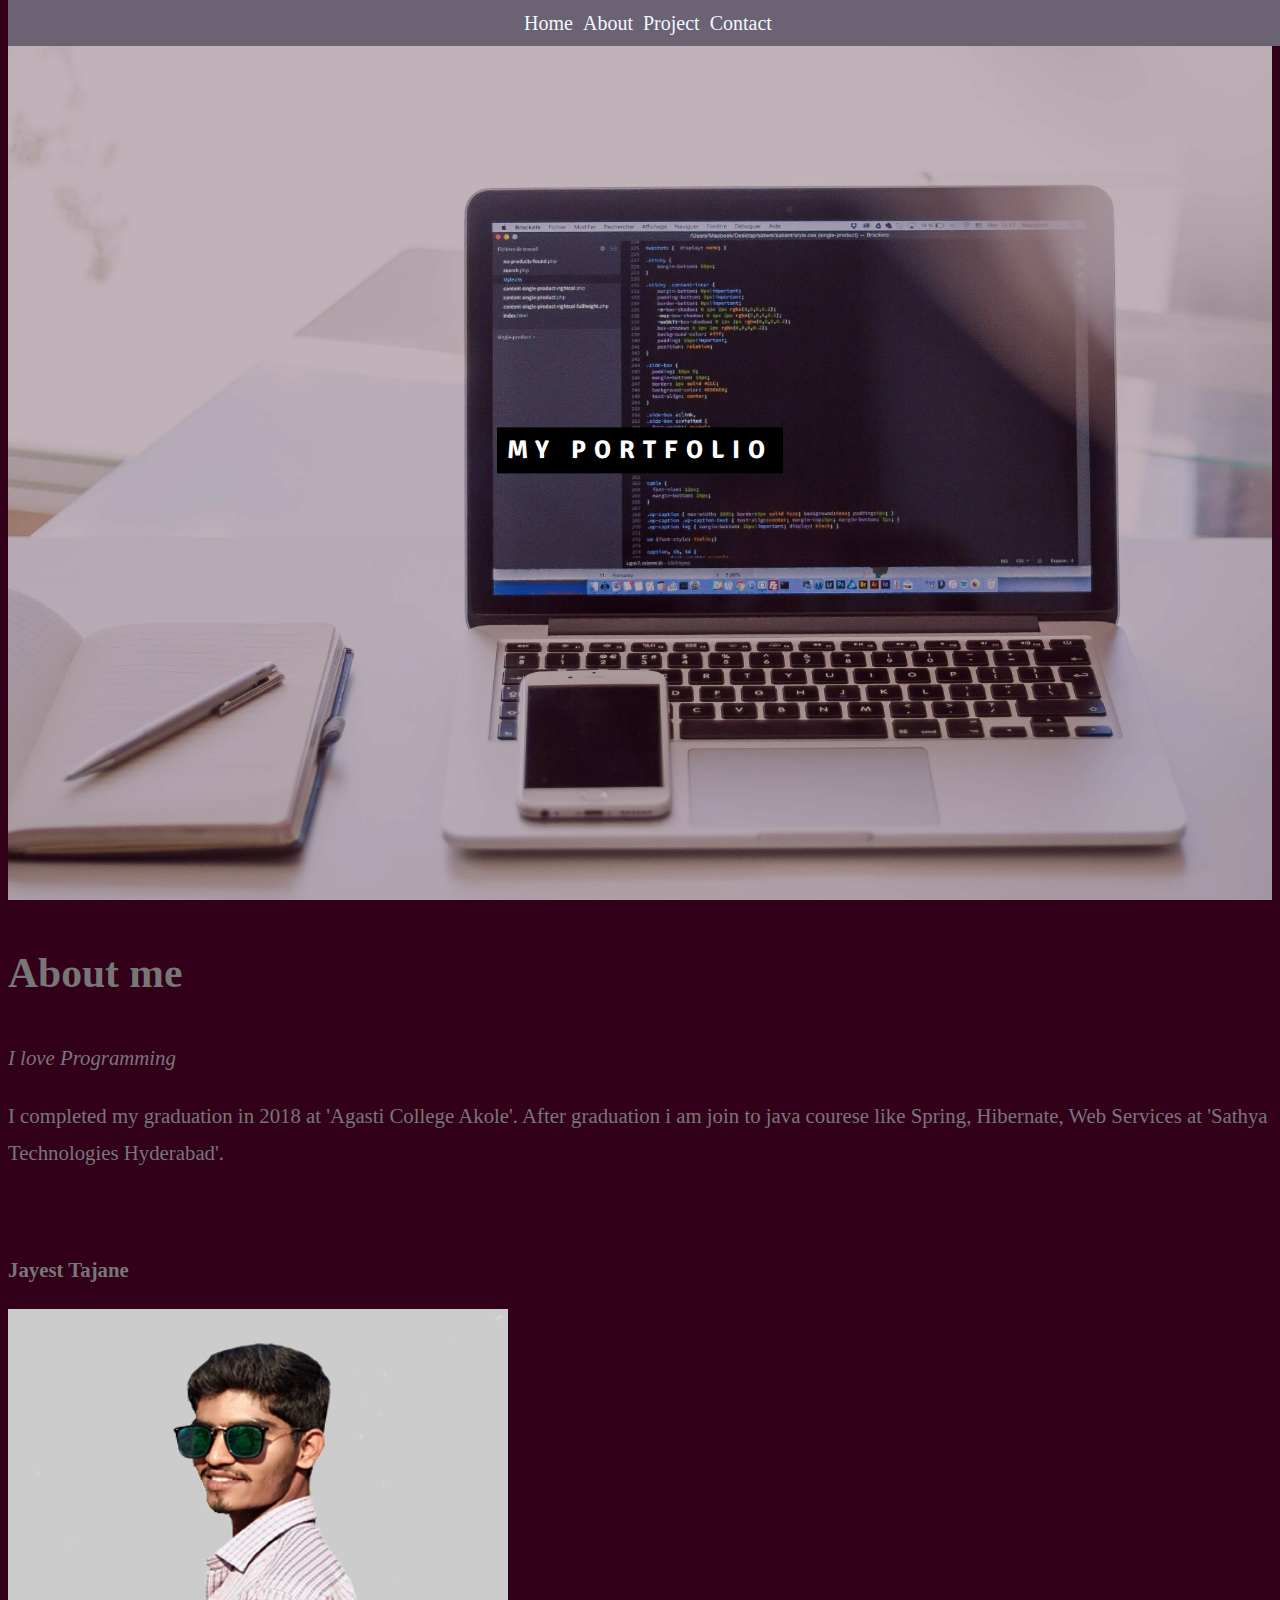
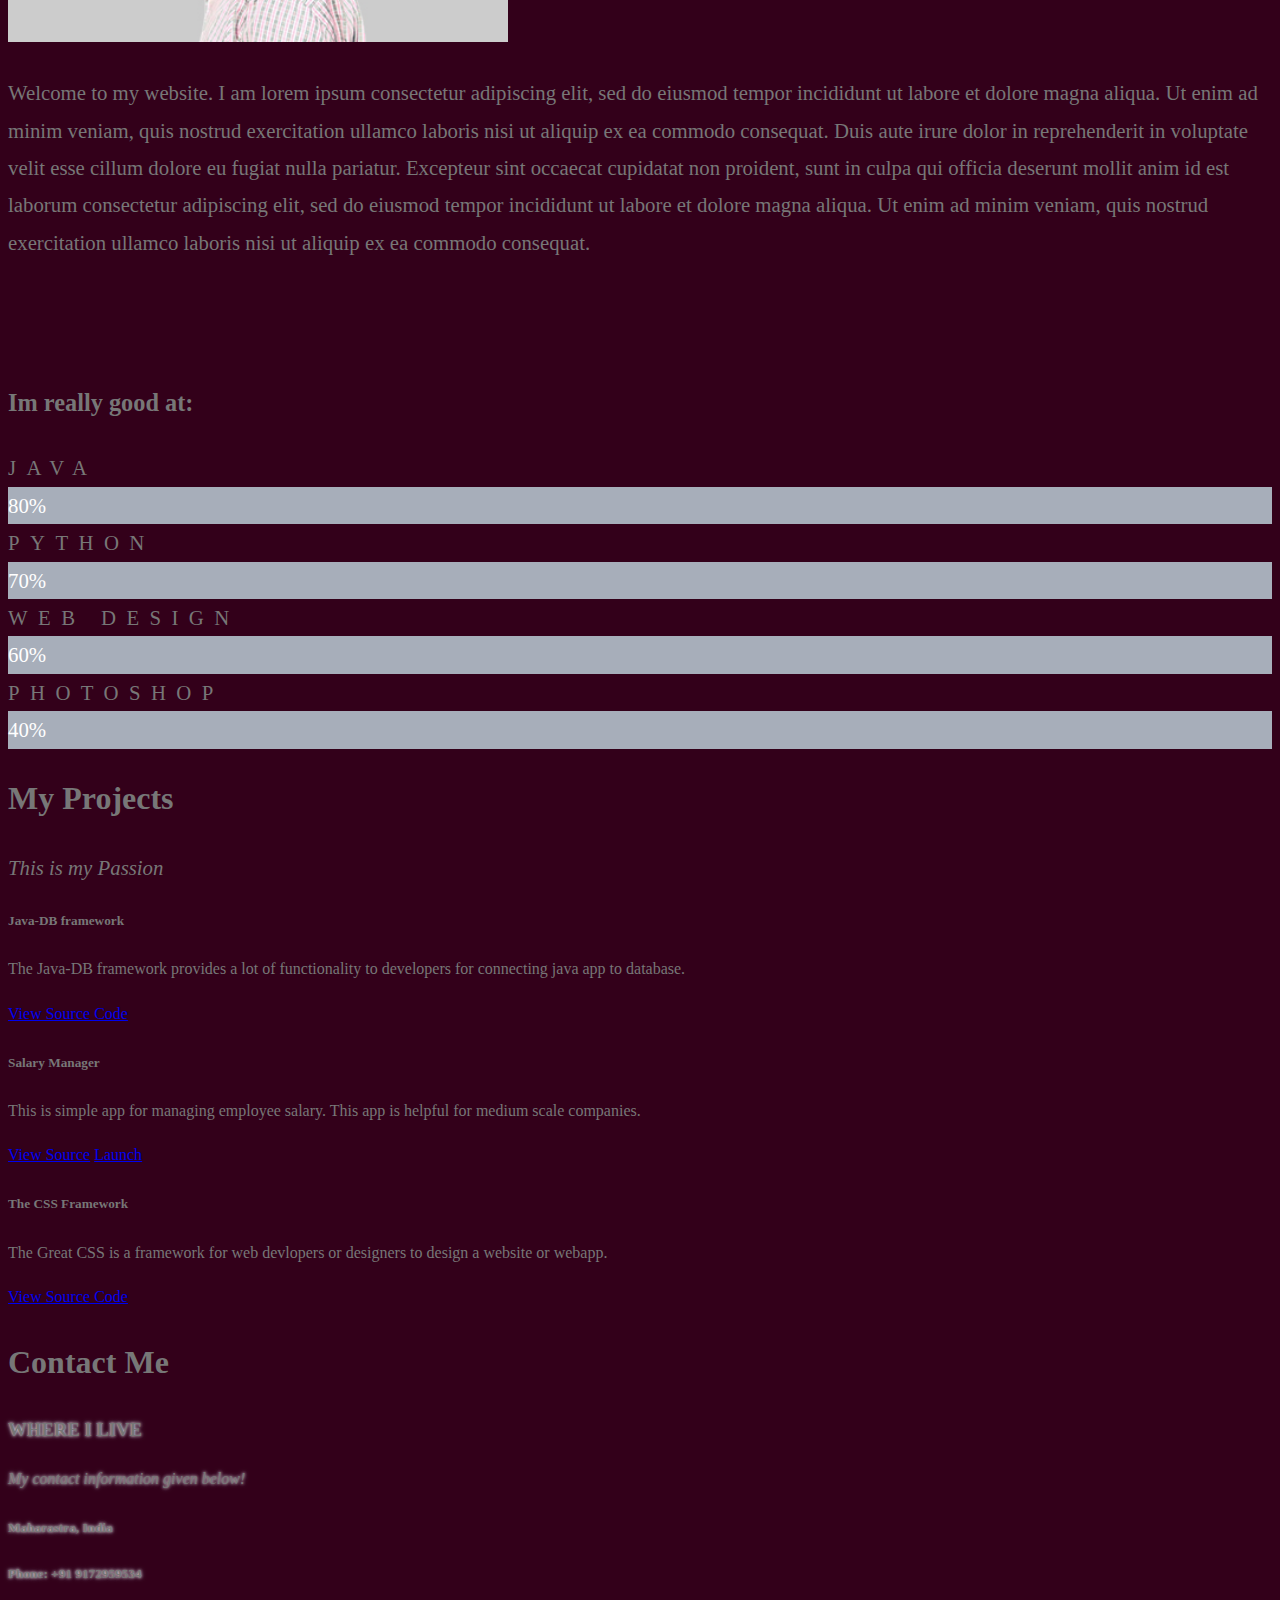
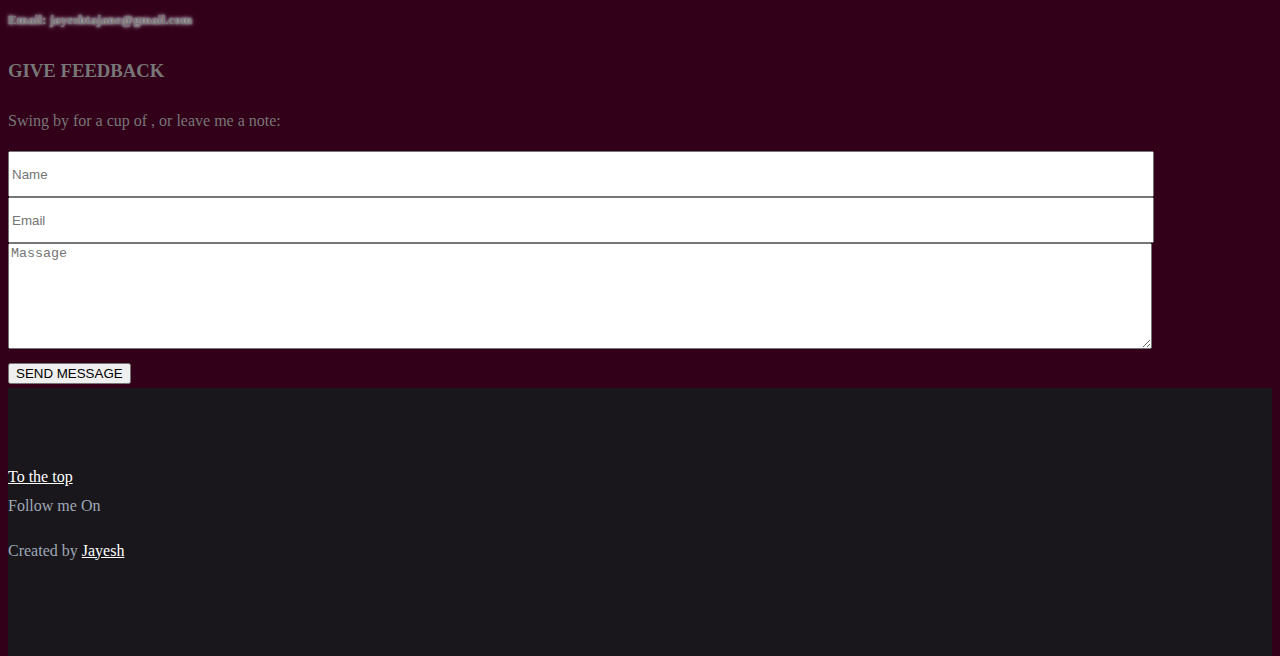
<file: index.html>
<!DOCTYPE html>
<html lang="en">
<head> 
    <meta charset="UTF-8">
    <meta http-equiv="Content-Type" content="text/html; charset=windows-1252">
    <meta name="viewport" content="width=device-width, initial-scale=1">
    <!--Bootstrap Style CDN-->
    <link rel="stylesheet" href="https://stackpath.bootstrapcdn.com/bootstrap/4.2.1/css/bootstrap.min.css" integrity="sha384-GJzZqFGwb1QTTN6wy59ffF1BuGJpLSa9DkKMp0DgiMDm4iYMj70gZWKYbI706tWS" crossorigin="anonymous">
    <!--Font Awesome CDN-->
    <link rel="stylesheet" href="https://use.fontawesome.com/releases/v5.2.0/css/all.css" integrity="sha384-hWVjflwFxL6sNzntih27bfxkr27PmbbK/iSvJ+a4+0owXq79v+lsFkW54bOGbiDQ" crossorigin="anonymous">
    <!--Google Font-->
    <link href="https://fonts.googleapis.com/css?family=Chivo|Domine|Ledger|Nixie+One|Open+Sans|Overpass|Signika" rel="stylesheet">
    <!--Project Style Sheet-->
    <link rel="stylesheet" href="style.css">
    
    <title>Porfolio</title>
    
    <script src="./main.js"></script>
    
    <style>
        .container , .card {
            z-index: 1;
        }
    </style>
</head>
<body>
    <header id="home">
        
    </header>
	<nav style="z-index: 5;">
		<ul>
			<a href="#home"><li><i class="fas fa-home"></i> Home</li></a>
			<a href="#about" class="ml-2"><li><i class="fas fa-user-secret"></i> About</li></a>
			<a href="#project" class="ml-2"><li><i class="fas fa-code-branch"></i> Project</li></a>
			<a href="#contact" class="ml-2"><li><i class="fas fa-phone"></i> Contact</li></a>
		</ul>
	</nav>
	<div class="display-middle">
        <div class="branding"><p>MY PORTFOLIO</p></div>
    </div>

    <section id="section1" class="bg-dark text-light pt-5 pb-5">
        <div class="container">
           <div id="about" class="text-center">
                <h1 class="text-info">About me</h1>
            </div>

            <div>
                <p class="text-center text-warning font-weight-bold"><em>I love Programming</em></p>
                <p>
                    I completed my graduation in 2018 at 'Agasti College Akole'. After graduation i am join to java courese like Spring, Hibernate, Web Services at 'Sathya Technologies Hyderabad'.
                </p>
            </div>
        </div>
        <br>
        <div class="container">
            <div class="row">
                <div class="col-md-6 text-center">
                    <p>
                        <b><i class="fa fa-user"></i> Jayest Tajane</b>
                        <!--<em>Jayest Tajane</em>-->
                    </p>
                    <img src="img/my-img.jpg" class="img-fluid img-thumbnail" alt="Photo of Me" width="500" height="333">
                </div>

                <!-- Hide this text on small devices -->
                <div class="col-md-6">
                    <p class="containt">Welcome to my website. I am lorem ipsum consectetur adipiscing elit, sed do eiusmod tempor incididunt ut labore et dolore magna aliqua. Ut enim ad minim veniam, quis nostrud exercitation ullamco laboris nisi ut aliquip ex ea commodo consequat. Duis aute irure
                    dolor in reprehenderit in voluptate velit esse cillum dolore eu fugiat nulla pariatur. Excepteur sint occaecat cupidatat non proident, sunt in culpa qui officia deserunt mollit anim id est laborum consectetur adipiscing elit, sed do eiusmod tempor
                    incididunt ut labore et dolore magna aliqua. Ut enim ad minim veniam, quis nostrud exercitation ullamco laboris nisi ut aliquip ex ea commodo consequat.</p>
                </div>
            </div>
            <br><br>
            <div class="percent-bars">
                <h3 class="sub-heading text-center text-success">Im really good at:</h3>

                <span class="word-space font-weight-bold"><i class="fa fa-laptop"></i> JAVA</span>
                <div class="bg-muted mb-3">
                    <div class="bg-secondary pl-3" style="width:80%;">80%</div>
                </div>

                <span class="word-space font-weight-bold"><i class="fa fa-laptop"></i> PYTHON</span>
                <div class="bg-muted mb-3">
                    <div class="bg-secondary pl-3" style="width:70%;">70%</div>
                </div>

                <span class="word-space font-weight-bold"><i class="fa fa-camera"></i> WEB DESIGN</span>
                <div class="bg-muted mb-3">
                    <div class="bg-secondary pl-3" style="width:60%;">60%</div>
                </div>

                <span class="word-space font-weight-bold"><i class="far fa-image"></i> PHOTOSHOP</span>
                <div class="bg-muted">
                    <div class="bg-secondary pl-3" style="width:40%;">40%</div>
                </div>
            </div>
        </div>
    </section>

    <section id="project" class="bg-dark text-light mt-2 pt-5 pb-5">
        <div class="text-center">
            <h1 class="text-info">My Projects</h1>
        </div>
        <p class="text-center text-success font-weight-bold font-20"><em>This is my Passion</em></p>

        <div class="project-dis">
            <div class="container">
                <div class="row">
                    <div class="col-md-4">
                        <div class="card bg-warning text-dark">
                            <div class="card-body">
                                <h5 class="card-title">Java-DB framework</h5>
                                <p class="card-text">The Java-DB framework provides a lot of functionality to developers for connecting java app to database.</p>
                                <a href="https://github.com/jayu-t/java-db-framework" class="btn btn-secondary" >View Source Code</a>
                            </div>
                        </div>
                    </div>
                    <div class="col-md-4">
                        <div class="card bg-warning text-dark">
                            <div class="card-body">
                                <h5 class="card-title">Salary Manager</h5>
                                <p class="card-text">This is simple app for managing employee salary. This app is helpful for medium scale companies.</p>
                                <a href="https://github.com/jayu-t/employee-salary-manager" class="btn btn-secondary" >View Source</a>
                                <a href="./project/construction/index.php" class="btn btn-secondary" >Launch</a>
                            </div>
                        </div>
                    </div>
                    <div class="col-md-4">
                        <div class="card bg-warning text-dark">
                            <div class="card-body">
                                <h5 class="card-title">The CSS Framework</h5>
                                <p class="card-text">The Great CSS is a framework for web devlopers or designers to design a website or webapp.</p>
                                <a href="cooming-soon.html" class="btn btn-secondary" >View Source Code</a>
                            </div>
                        </div>
                    </div>
                </div>
            </div>
        </div>
    </section>

    <section id="contact" class="bg-warning text-dark pt-5 pb-5 mt-2">
        <div class="text-center mb-4">
            <h1 class="text-dark">Contact Me</h1>
        </div>
        <div>
            <div class="row">
                <div class="col-md-5 text-center block1 text-shadow">
                    <div class="text-center">
                        <h3 class="">WHERE I LIVE</h3>
                        <p><em>My contact information given below!</em></p>
                    </div>
                    <div>
                        <div>
                            <h5><i class="fa fa-map-marker"></i> Maharastra, India<br></h5>
                            <h5><b><i class="fa fa-phone"></i> Phone: +91 9172959534<br></b></h5>
                            <h5><b><i class="fa fa-envelope"></i> Email: jayeshtajane@gmail.com<br></b></h5>
                        </div>
                    </div>
                </div>
                <div class="col-md-7 text-center block2">
                    <div class="text-center">
                        <h3 class="">GIVE FEEDBACK</h3>
                        <p>Swing by for a cup of <i class="fa fa-coffee"></i>, or leave me a note:</p>
                    </div>
                    <div>
                        <form action="/action_page.php" target="_blank">
                            <div>
                                <div>
                                    <input type="text" placeholder="Name" required name="Name" class="txt-name">
                                </div>
                                <div class="mt-2">
                                    <input type="text" placeholder="Email" required name="Email" class="txt-email">
                                </div>
                                <div class="mt-2">
                                    <textarea name="massagw" id="massage" class="txt-massage" placeholder="Massage"></textarea>
                                </div>
                            </div>
                            <button class="btn btn-primary" type="submit">
                                <i class="fa fa-paper-plane"></i> SEND MESSAGE
                            </button>
                        </form>
                    </div>
                </div>
            </div>
        </div>
    </section>
    
    <footer class="text-center mt-2">
        <a href="#home" class="btn btn-secondary"><i class="fa fa-arrow-up"></i> To the top</a><br>
        <div class="mt-3 h4">Follow me On</div>
        <div class="links">
            <a href="https://www.facebook.com/jayesh.tajane.5" target="_blank"><i class="fab fa-facebook"></i></a>
            <a href="https://www.instagram.com/__jayesh__tajane__/" target="_blank"><i class="fab fa-instagram"></i></a>
            <a href=""><i class="fab fa-snapchat" target="_blank"></i></a>
            <a href="https://pinterest.com/jaytajane/" target="_blank"><i class="fab fa-pinterest-p"></i></a>
            <a href="https://twitter.com/jayesh_tajane" target="_blank"><i class="fab fa-twitter"></i></a>
            <a href="https://www.linkedin.com/in/jayesh-tajane-79b11b139/" target="_blank"><i class="fab fa-linkedin"></i></a>
        </div>
        <p>Created by <a href="#about">Jayesh</a></p>
    </footer>
</body>
</html>
</file>
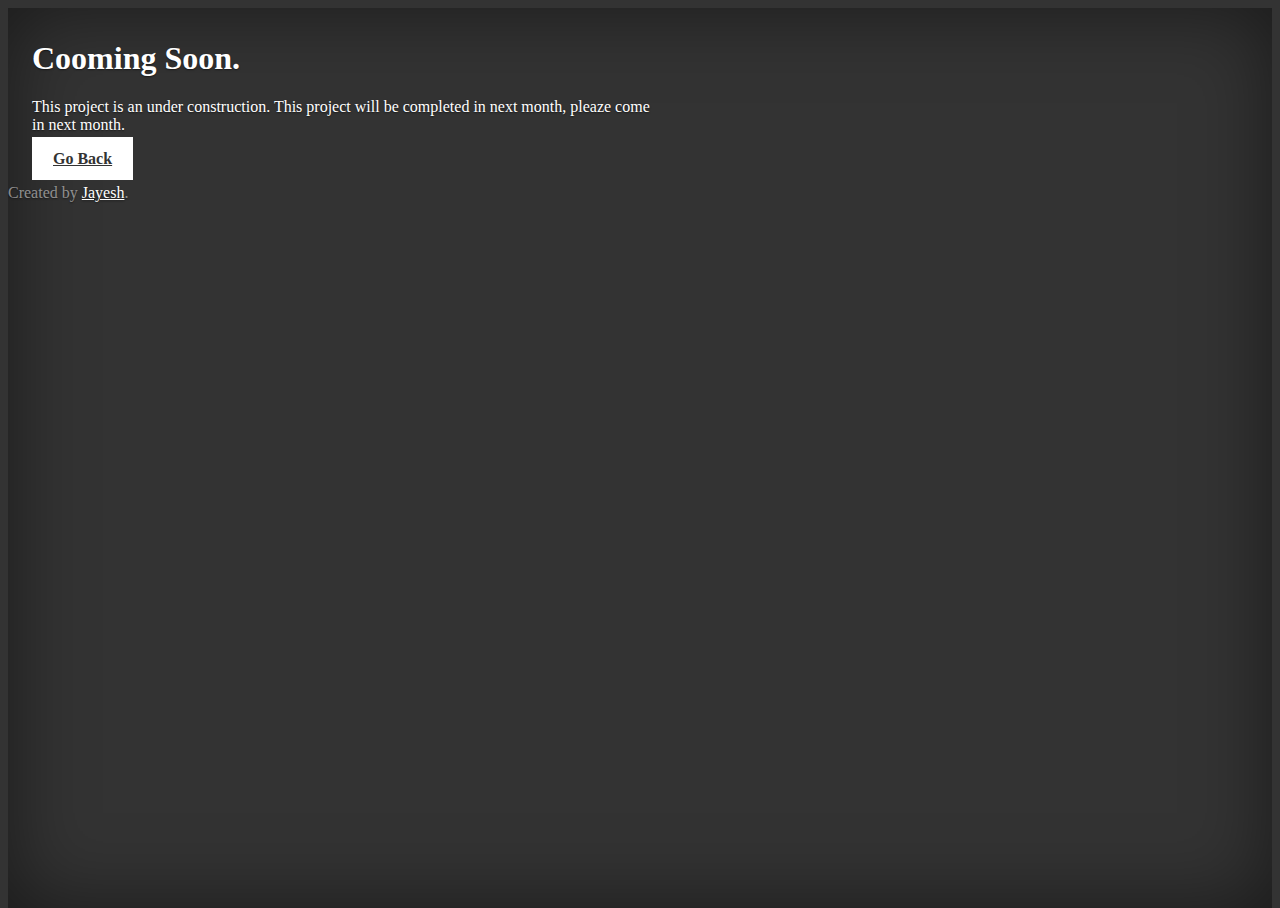
<file: cooming-soon.html>
<html lang="en">
  <head>
    <meta charset="UTF-8">
    <meta http-equiv="Content-Type" content="text/html; charset=windows-1252">
    <meta name="viewport" content="width=device-width, initial-scale=1">
    <link rel="stylesheet" href="https://stackpath.bootstrapcdn.com/bootstrap/4.1.3/css/bootstrap.min.css" integrity="sha384-MCw98/SFnGE8fJT3GXwEOngsV7Zt27NXFoaoApmYm81iuXoPkFOJwJ8ERdknLPMO" crossorigin="anonymous">
    <title>Cover Template for Bootstrap</title>
    <style>
        a,
        a:focus,
        a:hover {
          color: #fff;
        }
        .btn-secondary,
        .btn-secondary:hover,
        .btn-secondary:focus {
          color: #333;
          text-shadow: none; 
          background-color: #fff;
          border: .05rem solid #fff;
        }
        .cover-container {
            max-width: 42em;
        }
        html, body {
            height: 100%;
            background-color: #333;
        }
        body {
          display: -ms-flexbox;
          display: flex;
          color: #fff;
          text-shadow: 0 .05rem .1rem rgba(0, 0, 0, .5);
          box-shadow: inset 0 0 5rem rgba(0, 0, 0, .5);
        }
        .masthead {
          margin-bottom: 2rem;
        }
        .cover {
          padding: 0 1.5rem;
        }
        .cover .btn-lg {
          padding: .75rem 1.25rem;
          font-weight: 700;
        }
        .mastfoot {
          color: rgba(255, 255, 255, .5);
        }
    </style>
  </head>
  <body class="text-center">
    <div class="cover-container d-flex w-100 h-100 p-3 mx-auto flex-column">
      <header class="masthead mb-auto">
        <div class="inner"></div>
      </header>
      <main role="main" class="inner cover">
        <h1 class="cover-heading">Cooming Soon.</h1>
        <p class="lead">This project is an under construction. This project will be completed in next month, pleaze come in next month.</p>
        <p class="lead">
          <a href="./index.html#project" class="btn btn-lg btn-secondary">Go Back</a>
        </p>
      </main>
      <footer class="mastfoot mt-auto">
        <div class="inner">
          <p>Created by <a href="https://getbootstrap.com/">Jayesh</a>.</p>
        </div>
      </footer>
    </div>
  </body>
</html>
</file>
<file: style.css>
body, html {
    height: 100%;
    color: #777;
    line-height: 1.8;
    background-color: #33001a;
} 
header {
    height: 100%;
    background-image: url('img/cover.jpg');
    background-position: center;
    background-size: cover;
    background-attachment: fixed;
    background-position: center;
    background-repeat: no-repeat;
    opacity: 0.70;
}
nav {
    background-color: #6B6273;
    position: fixed;
    top: 0px;
	margin: 0;
	padding: 0;
	width:100%;
}
nav ul {
    font-size: 20px;
	margin: 0;
	padding: 0;
	display:flex;
	flex-direction: row;
	justify-content: center;
}
nav ul li {
    list-style: none;
    display: inline-block;
}
nav ul li {
    color: aliceblue;
	padding: 5px;
	font-size: 20px;
}
nav ul li:hover {
    background-color: aliceblue;
    text-decoration: none;
	color: black;
}  
.branding {
    text-align: center;
    font-size: 1.6em;
    font-weight: 1000;
    background-color: black;
    padding-left: 10px;
    padding-right: 10px;
    color: white;
    letter-spacing: 8px;
    font-family: 'Signika', sans-serif;
}
.display-middle {
    position:absolute;
    top:50%;
    left:50%;
    transform:translate(-50%,-50%);
    -ms-transform:translate(-50%,-50%);
}
#section1 {
    font-size: 1.3rem;
}
.word-space {
    letter-spacing: 0.5em;
}
.bg-muted {
    background-color: #a7aeba;
    color: white;
}
.txt-name , .txt-email , .txt-massage {
    width: 90%;
    height: 40px;
}
.txt-massage {
    height: 100px;
}
footer {
    background-color: rgb(25, 23, 27);
    /*opacity: 0.60;*/
    /*background-image: url('img/footer1.jpg');*/
    color: #9fa8b7;
    padding-top: 75px;
    padding-bottom: 75px;
}
footer a {
    /*color: black;*/
	color: #fff;
}
.links {
    font-size: 35px;
    margin-top: 10px;
}
footer a:hover {
    color: #060424;
}
.row .card {
    margin-bottom: 20px;
}
.font-20 {
    font-size: 1.3rem;
}
.card:hover {
    background-color: #ff4d4d;
    color: white;
    box-shadow: 5px 5px 10px white;
}
.text-shadow {
    text-shadow: 0 0 3px rgb(238, 233, 233), 0 0 5px rgb(135, 135, 156);
}
/*h1 {
    -webkit-text-stroke: 1px black;
    color: white;
    text-shadow:
        3px 3px 0 #000,
      -1px -1px 0 #000,  
       1px -1px 0 #000,
       -1px 1px 0 #000,
        1px 1px 0 #000;
 }*/
 /*
 h1 {
    text-shadow: 0 0 3px #FF0000, 0 0 5px #0000FF;
  }
*/
/*Medium devices (tablets, 768px and up)*/
@media (max-width: 768px) {
    .block2 {
        margin-top: 50px;
    }
    .block1 {
        margin-top: 20px;
    }
}
@media (max-width: 767px) {
    #section1 {
        font-size: 1.1rem;
    }
}
</file>
